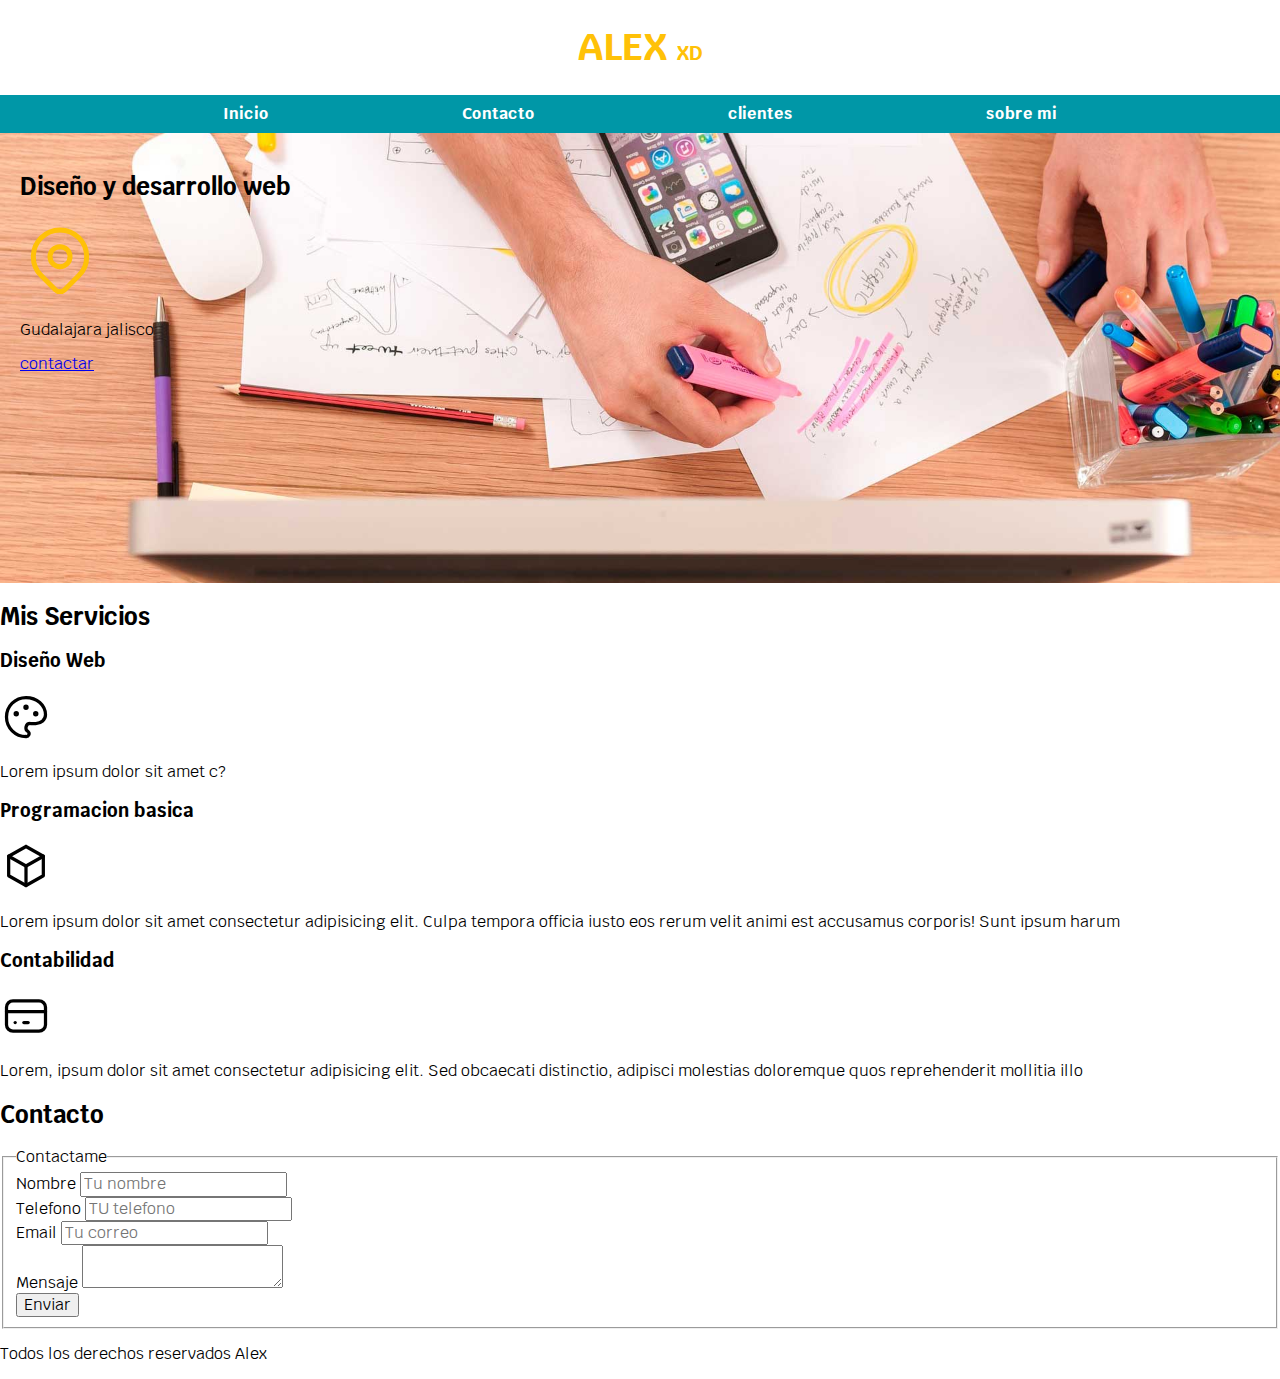
<file: freelancer_inicio/freelancer_inicio/Index.html>
<!DOCTYPE html>
<html lang="en">

<head>
    <meta charset="UTF-8">
    <meta http-equiv="X-UA-Compatible" content="IE=edge">
    <meta name="viewport" content="width=device-width, initial-scale=1.0">
    <title>Diseñador</title>
    <link rel="stylesheet" href="css/normalize.css">
    <link rel="preconnect" href="https://fonts.googleapis.com">
    <link rel="preconnect" href="https://fonts.gstatic.com" crossorigin>
    <link href="https://fonts.googleapis.com/css2?family=Krub:wght@700&display=swap" rel="stylesheet">
    <link rel="preload" href="css/styles.css" as="style">
    <link href="css/styles.css" rel="stylesheet">


</head>



<body>
    <header>
        <h1 class="titulo">Alex <span>xd </span> </h1>
    </header>

    <div class="nav-bg">
        <nav class="navegacion-principal contenedor">
            <a href="#">Inicio</a>
            <a href="#">Contacto</a>
            <a href="#">clientes</a>
            <a href="#">sobre mi</a>

        </nav>
    </div>
    <section class="hero">
        <div class="contenido-hero">
            <h2>Diseño y desarrollo web </h2>
            <svg xmlns="http://www.w3.org/2000/svg" class="icon icon-tabler icon-tabler-map-pin" width="80" height="80"
                viewBox="0 0 24 24" stroke-width="1.5" stroke="#ffc107" fill="none" stroke-linecap="round"
                stroke-linejoin="round">
                <path stroke="none" d="M0 0h24v24H0z" fill="none" />
                <circle cx="12" cy="11" r="3" />
                <path d="M17.657 16.657l-4.243 4.243a2 2 0 0 1 -2.827 0l-4.244 -4.243a8 8 0 1 1 11.314 0z" />
            </svg>

            <p>Gudalajara jalisco</p>
            <a href="#">contactar</a>
        </div>
    </section>

    <MAIN>
        <h2>Mis Servicios</h2>
        <section>
            <h3>Diseño Web</h3>
            <svg xmlns="http://www.w3.org/2000/svg" class="icon icon-tabler icon-tabler-palette" width="52" height="52"
                viewBox="0 0 24 24" stroke-width="1.5" stroke="#000000" fill="none" stroke-linecap="round"
                stroke-linejoin="round">
                <path stroke="none" d="M0 0h24v24H0z" fill="none" />
                <path
                    d="M12 21a9 9 0 1 1 0 -18a9 8 0 0 1 9 8a4.5 4 0 0 1 -4.5 4h-2.5a2 2 0 0 0 -1 3.75a1.3 1.3 0 0 1 -1 2.25" />
                <circle cx="7.5" cy="10.5" r=".5" fill="currentColor" />
                <circle cx="12" cy="7.5" r=".5" fill="currentColor" />
                <circle cx="16.5" cy="10.5" r=".5" fill="currentColor" />
            </svg>
            <p>Lorem ipsum dolor sit amet c?</p>
        </section>
        <section>

            <h3>Programacion basica</h3>
            <svg xmlns="http://www.w3.org/2000/svg" class="icon icon-tabler icon-tabler-box" width="52" height="52"
                viewBox="0 0 24 24" stroke-width="1.5" stroke="#000000" fill="none" stroke-linecap="round"
                stroke-linejoin="round">
                <path stroke="none" d="M0 0h24v24H0z" fill="none" />
                <polyline points="12 3 20 7.5 20 16.5 12 21 4 16.5 4 7.5 12 3" />
                <line x1="12" y1="12" x2="20" y2="7.5" />
                <line x1="12" y1="12" x2="12" y2="21" />
                <line x1="12" y1="12" x2="4" y2="7.5" />
            </svg>

            <p>Lorem ipsum dolor sit amet consectetur adipisicing elit. Culpa tempora officia iusto eos rerum velit
                animi est accusamus corporis! Sunt ipsum harum </p>

        </section>
        <section>

            <h3>Contabilidad</h3>
            <svg xmlns="http://www.w3.org/2000/svg" class="icon icon-tabler icon-tabler-credit-card" width="52"
                height="52" viewBox="0 0 24 24" stroke-width="1.5" stroke="#000000" fill="none" stroke-linecap="round"
                stroke-linejoin="round">
                <path stroke="none" d="M0 0h24v24H0z" fill="none" />
                <rect x="3" y="5" width="18" height="14" rx="3" />
                <line x1="3" y1="10" x2="21" y2="10" />
                <line x1="7" y1="15" x2="7.01" y2="15" />
                <line x1="11" y1="15" x2="13" y2="15" />
            </svg>
            <p>Lorem, ipsum dolor sit amet consectetur adipisicing elit. Sed obcaecati distinctio, adipisci molestias
                doloremque quos reprehenderit mollitia illo </p>

        </section>


    </MAIN>

    <section>
        <h2>Contacto</h2>
        <form>
            <fieldset>
                <legend>Contactame</legend>
                <div>
                    <label>Nombre</label>
                    <input type="text" placeholder="Tu nombre">
                </div>
                <div>
                    <label>Telefono</label>
                    <input type="tel" placeholder="TU telefono">
                </div>
                <div>
                    <label>Email</label>
                    <input type="email" placeholder="Tu correo">
                    <div>
                        <label>Mensaje</label>
                        <textarea></textarea>
                    </div>
                    <div>
                        <input type="submit" value="Enviar">
                    </div>


            </fieldset>
        </form>
    </section>
    <footer>
        <p>Todos los derechos reservados Alex</p>
    </footer>


</body>

</html>
</file>
<file: freelancer_inicio/freelancer_inicio/css/styles.css>
:root {
    --blanco: #ffffff;
    --oscuro: #212121;
    --amarillo: #ffc107;
    --azul: #0097a7;
    --gris: #757575;



}

html {
    font-size: 62.5%;
    box-sizing: border-box;
}
*, *:before, *:after {
    box-sizing: inherit;
  }

body {
    font-size: 16px;
    font-family: 'Krub', sans-serif;
}

.titulo {
    text-align: center;
    color: var(--amarillo);
    text-transform: uppercase;
    font-size: 3.8rem;

}

.titulo span {
    font-size: 2rem;
}

.contenedor {
    max-width: 120rem;

    margin: 0 auto;
}

.nav-bg {
    background-color: var(--azul);
}

.navegacion-principal {

    display: flex;
    flex-direction: column;
    align-items: center;


}

@media(min-width: 768px) {
    .navegacion-principal {
        flex-direction: row;
        justify-content: space-evenly;
    }
}

.navegacion-principal a {
    color: var(--blanco);
    text-decoration: none;
    font-weight: 700;
    padding: 1rem;
}

.navegacion-principal a:hover {
    background-color: var(--amarillo);
    color: var(--oscuro);
}
.hero{
    background-image: url(../hero.jpg);
    background-repeat: no-repeat;
    background-size: cover;
    height: 450px;
    padding: 20px;
}
</file>
